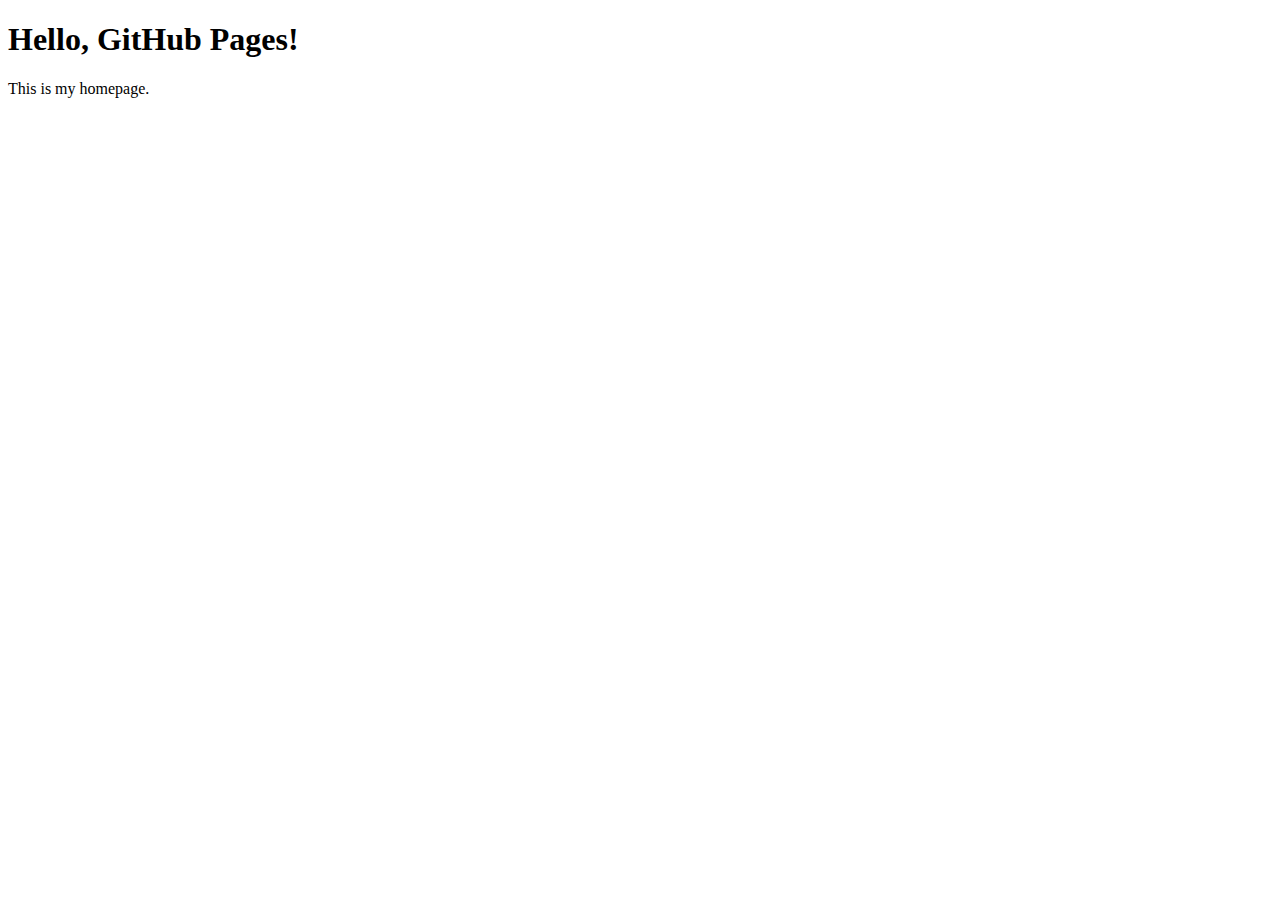
<file: index.html>
<!DOCTYPE html>
<html lang="en">
<head>
  <meta charset="UTF-8" />
  <meta name="viewport" content="width=device-width, initial-scale=1" />
  <title>My Website</title>
</head>
<body>
  <h1>Hello, GitHub Pages!</h1>
  <p>This is my homepage.</p>
</body>
</html>
</file>
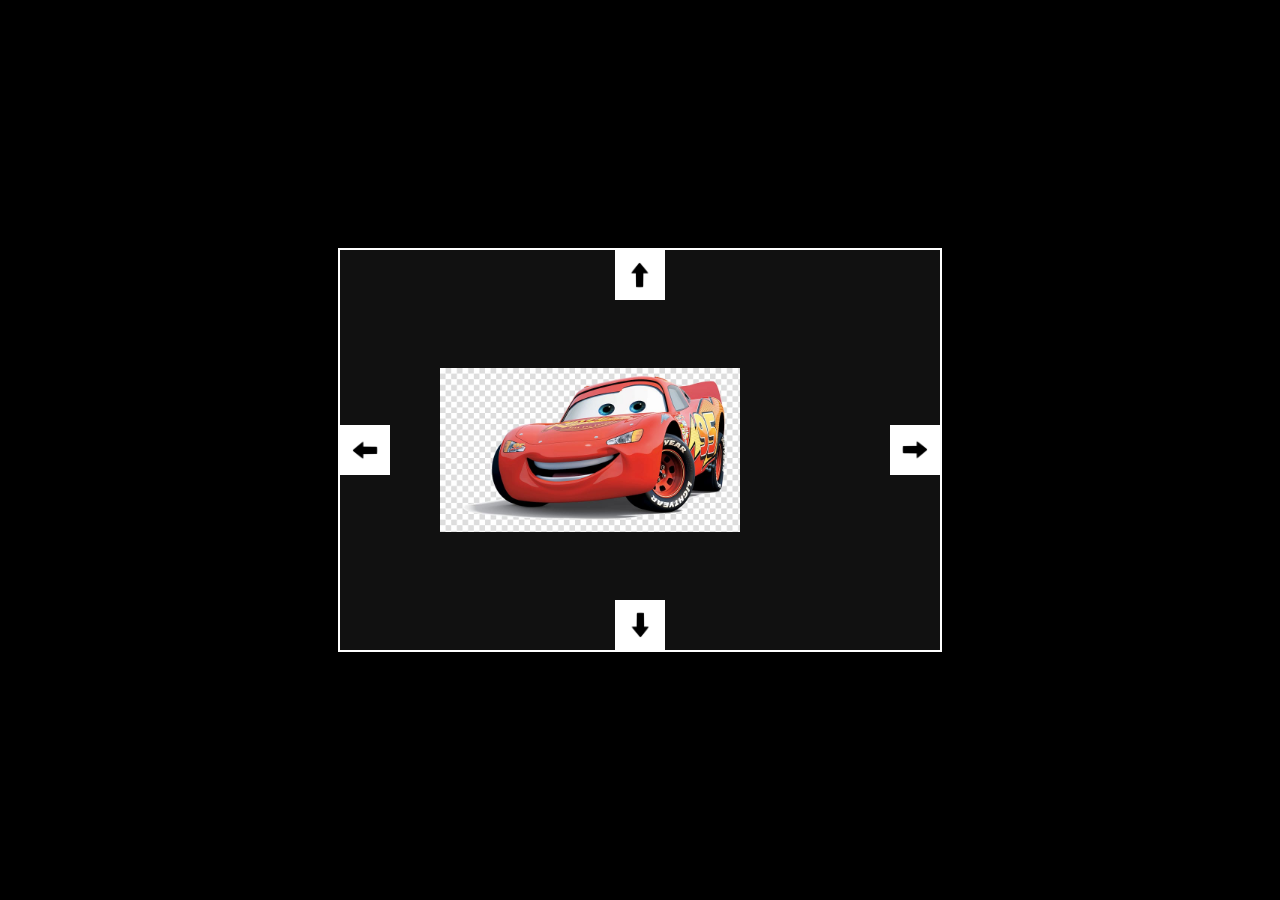
<file: test.html>
<!DOCTYPE html>
<html lang="en">
<head>
  <meta charset="UTF-8">
  <title>lightning mcqueen speed sim ^^</title>

  <link rel="stylesheet" href="test.css">

  <style>
    body {
      margin: 0;
      display: flex;
      justify-content: center;
      align-items: center;
      height: 100vh;
      background: black;
    }
    #game {
      position: relative;
      width: 600px;
      height: 400px;
      background: #111;
      overflow: hidden;
      border: 2px solid white;
    }
    #cube {
      position: absolute;
      width: 300px;
      height: 200px;
      background: transparent; /* invisible box */
      left: 100px;
      top: 100px;
    }
    #cube img {
      width: 100%;
      height: 100%;
      object-fit: contain;
      transform: scaleX(1); /* default: facing left */
      transition: transform 0.1s ease; /* smooth flip */
    }
  </style>
</head>
<body>
  <div id="game">
    <div id="cube">
      <!-- Replace with your image -->
      <img id="character" src="lightning-mcqueen-mater-cars-cartoon-mcqueen.jpg" alt="Character">
    </div>

        <div class="arrow" id="arrow-left"></div>
    <div class="arrow" id="arrow-right"></div>
    <div class="arrow" id="arrow-up"></div>
    <div class="arrow" id="arrow-down"></div>

  </div>
  

  <script>
    const cube = document.getElementById("cube");
    const game = document.getElementById("game");
    const character = document.getElementById("character");

    let x = 100, y = 100;
    const speed = 10; // movement speed
    const cubeSize = 50;
    const gameWidth = game.clientWidth;
    const gameHeight = game.clientHeight;

    // Track keys
    const keys = { w: false, a: false, s: false, d: false };

    // Direction state (1 = left, -1 = right)
    let facing = 1; // start facing left

    document.addEventListener("keydown", (e) => {
      if (e.key in keys) keys[e.key] = true;
    });

    document.addEventListener("keyup", (e) => {
      if (e.key in keys) keys[e.key] = false;
    });

    function update() {
      let dx = 0, dy = 0;

      if (keys.w) dy -= 1;
      if (keys.s) dy += 1;
      if (keys.a) {
        dx -= 1;
        facing = 1; // left
      }
      if (keys.d) {
        dx += 1;
        facing = -1; // right
      }

      // Normalize diagonal movement
      if (dx !== 0 || dy !== 0) {
        const len = Math.sqrt(dx * dx + dy * dy);
        dx /= len;
        dy /= len;
      }

      x += dx * speed;
      y += dy * speed;

      // Apply facing direction
      character.style.transform = `scaleX(${facing})`;

      // Wrap-around logic
      if (x < -cubeSize) x = gameWidth;
      if (x > gameWidth) x = -cubeSize;
      if (y < -cubeSize) y = gameHeight;
      if (y > gameHeight) y = -cubeSize;

      cube.style.left = x + "px";
      cube.style.top = y + "px";

      requestAnimationFrame(update);
    }

    update(); // start loop
  </script>

  <script src="test.js"></script>

</body>
</html>
</file>
<file: test.css>
/* General Styles */
body {
  margin: 0;
  display: flex;
  justify-content: center;
  align-items: center;
  height: 100vh;
  background: black;
}

#game {
  position: relative;
  width: 600px;
  height: 400px;
  background: #111;
  overflow: hidden;
  border: 2px solid white;
}

/* Arrow Styles */
.arrow {
  position: absolute;
  width: 50px;
  height: 50px;
  background-color: rgba(255, 255, 255, 0.5); /* Arrow color */
  background-image: url('arrow.png'); /* Your single arrow image */
  background-size: contain;
  background-repeat: no-repeat;
  cursor: pointer;
  transition: background-color 0.2s ease;
}

/* Active arrow (pressed state) */
.arrow:active {
  background-color: rgba(255, 255, 255, 1); /* Inverted color on press */
}

/* Positioning arrows at the center of each side */
#arrow-left {
  top: 50%;
  left: 0;
  transform: translateY(-50%) rotate(180deg); /* Left arrow, facing left */
}

#arrow-right {
  top: 50%;
  right: 0;
  transform: translateY(-50%) rotate(0deg); /* Right arrow, facing right */
}

#arrow-up {
  top: 0;
  left: 50%;
  transform: translateX(-50%) rotate(-90deg); /* Up arrow, facing up */
}

#arrow-down {
  bottom: 0;
  left: 50%;
  transform: translateX(-50%) rotate(90deg); /* Down arrow, facing down */
}
</file>
